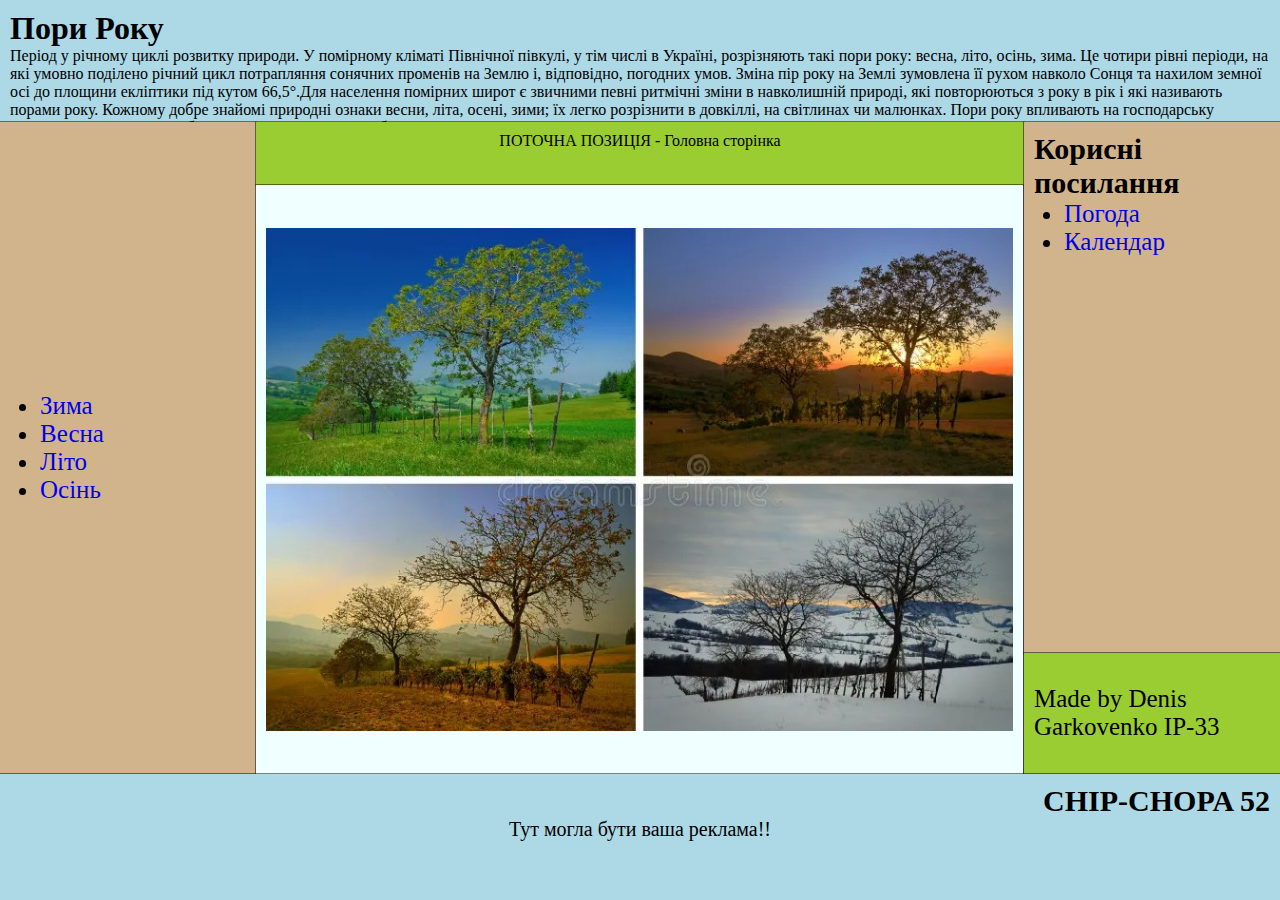
<file: index.html>
<!DOCTYPE html>
<html lang="en">
<head>
    <meta charset="UTF-8">
    <meta name="viewport" content="width=device-width, initial-scale=1.0">
    <title>Лабораторная работа №3</title>
    <link rel="stylesheet" href="styles.css">
</head>
<body>
    <div class="container">
        <div class="item item_1">
            <h1>Пори Року</h1>
            <p>Період у річному циклі розвитку природи. У помірному кліматі Північної півкулі, у тім числі в Україні, розрізняють такі пори року: весна, літо, осінь, зима. Це чотири рівні періоди, на які умовно поділено річний цикл потрапляння сонячних променів на Землю і, відповідно, погодних умов.

                Зміна пір року на Землі зумовлена її рухом навколо Сонця та нахилом земної осі до площини екліптики під кутом 66,5°.Для населення помірних широт є звичними певні ритмічні зміни в навколишній природі, які повторюються з року в рік і які називають порами року. Кожному добре знайомі природні ознаки весни, літа, осені, зими; їх легко розрізнити в довкіллі, на світлинах чи малюнках. Пори року впливають на господарську діяльність, планування робочого часу і відпочинку, побут і стан здоров'я</p>
        </div>
        <div class="item item_2">
            <ul>
                <li><a href="pages/winter.html">Зима</a></li>
                <li><a href="pages/spring.html">Весна</a></li>
                <li><a href="pages/summer.html">Літо</a></li>
                <li><a href="pages/autumn.html">Осінь</a></li>
            </ul>
        </div>
        <div class="item item_3">
            <p>ПОТОЧНА ПОЗИЦІЯ - Головна сторінка</p>
        </div>
        <div class="item item_4">
            <h2>Корисні посилання </h2>
                    <div class ="usefull-links">
                        <ul>
                            <li><a href = "https://weather.com/weather/tenday/l/Kyiv+Ukraine?canonicalCityId=0b66fcc8c4490e8b96bcf6af087a80df429e7ce442645cf1a27546703dbd551a"> Погода </a></li>
                            <li><a href = "https://www.timeanddate.com/calendar/"> Календар </a></li>
                        </ul>

                    </div>
        </div>
        <div class="item item_5">
            <img src="pictures/fourseas.jpg" >
        </div>
        <div class="item item_6">
            <p>
                Made by Denis Garkovenko IP-33       
            </p>
        </div>
        <div class="item item_7">
            <h1>CHIP-CHOPA 52</h1>
            <p>Тут могла бути ваша реклама!!</p>
        </div>
    </div>
</body>
</html>
</file>
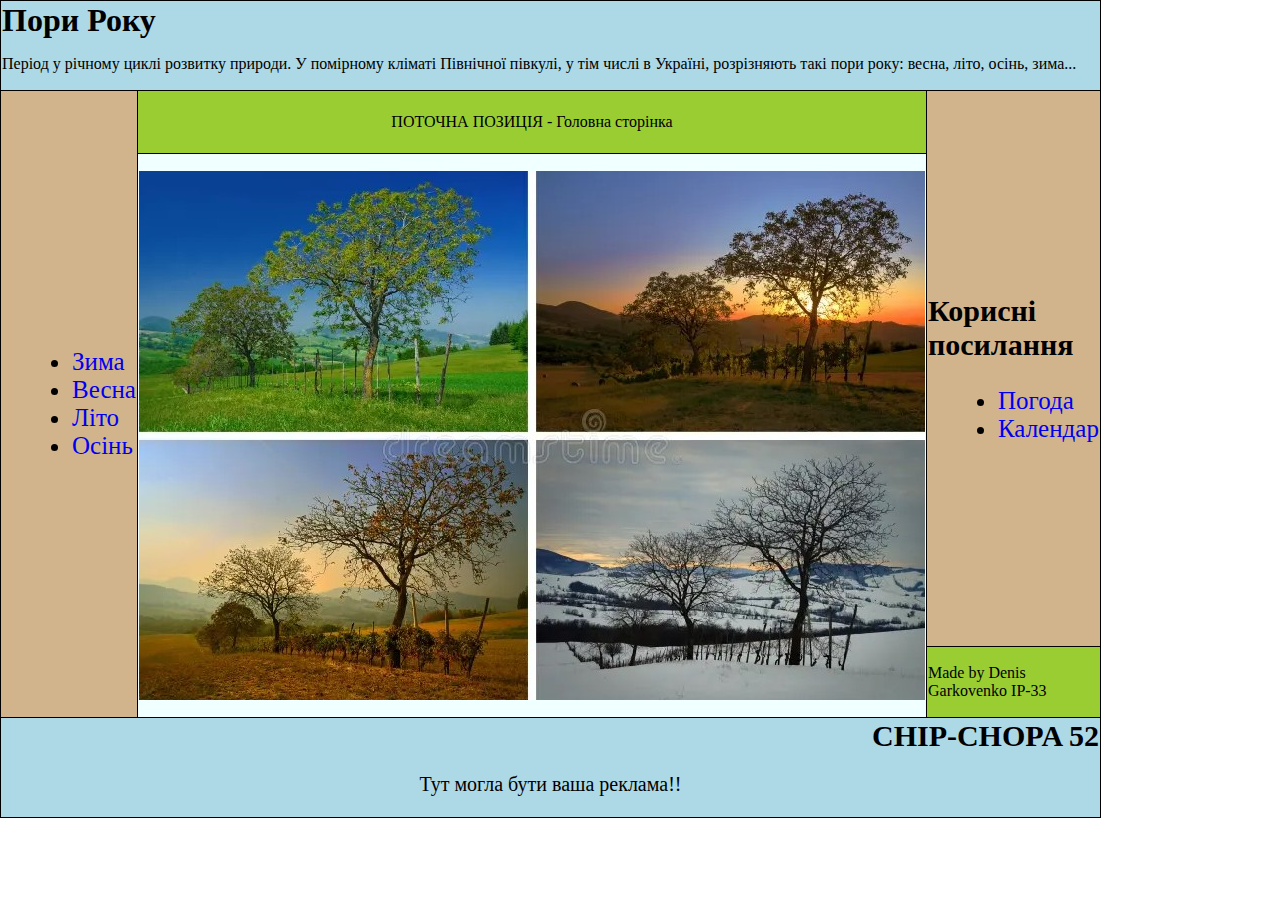
<file: emailPage/index.html>
<!DOCTYPE html PUBLIC "-//W3C//DTD XHTML 1.0 Transitional//EN" "http://www.w3.org/TR/xhtml1/DTD/xhtml1-transitional.dtd">
<html lang="en">
<head>
    <meta charset="UTF-8">
    <meta name="viewport" content="width=device-width, initial-scale=1.0">
    <title>Лабораторная работа №3_3</title>
</head>
<body style="height: 60%; margin: 0; padding: 0; box-sizing: border-box;">
    <table style="width: 50%; border-collapse: collapse; border-spacing: 0;">
        <tr>
            <td colspan="3" style="border: 1px solid black; height: 80px; vertical-align: middle; background-color: lightblue;">
                <h1 style="margin: 0;">Пори Року</h1>
                <p>Період у річному циклі розвитку природи. У помірному кліматі Північної півкулі, у тім числі в Україні, розрізняють такі пори року: весна, літо, осінь, зима...</p>
            </td>
        </tr>
        <tr>
            <td rowspan="3" style="border: 1px solid black; font-size: 30px; height: 600px; width: 300px; background-color: tan;">
                <ul style="margin-left: 30px; font-size: 25px;">
                    <li><a href="https://quaswexnt.github.io/web_lab3/pages/winter.html" style="text-decoration: none;">Зима</a></li>
                    <li><a href="https://quaswexnt.github.io/web_lab3/pages/spring.html" style="text-decoration: none;">Весна</a></li>
                    <li><a href="https://quaswexnt.github.io/web_lab3/pages/summer.html" style="text-decoration: none;">Літо</a></li>
                    <li><a href="https://quaswexnt.github.io/web_lab3/pages/autumn.html" style="text-decoration: none;">Осінь</a></li>
                </ul>
            </td>
            <td style="border: 1px solid black; text-align: center; height: 60px; background-color: yellowgreen;">
                <p>ПОТОЧНА ПОЗИЦІЯ - Головна сторінка</p>
            </td>
            <td rowspan="2" style="border: 1px solid black; height: 540px; width: 300px; background-color: tan;">
                <h2 style="font-size: 30px;">Корисні посилання</h2>
                <ul style="margin-left: 30px; font-size: 25px;">
                    <li><a href="https://weather.com/weather/tenday/l/Kyiv+Ukraine?canonicalCityId=0b66fcc8c4490e8b96bcf6af087a80df429e7ce442645cf1a27546703dbd551a" style="text-decoration: none;">Погода</a></li>
                    <li><a href="https://www.timeanddate.com/calendar/" style="text-decoration: none;">Календар</a></li>
                </ul>
            </td>
        </tr>
        <tr>
            <td rowspan="2" style="text-align: center; border: 1px solid black; height: 535px; width: 900px; background-color: azure; vertical-align: middle;">
                <p><img src="https://quaswexnt.github.io/web_lab3/pictures/fourseas.jpg" alt=""></p>
            </td>
        </tr>
        <tr>
            <td style="border: 1px solid black; height: 60px; background-color: yellowgreen;">
                <p>Made by Denis Garkovenko IP-33</p>
            </td>
        </tr>
        <tr>
            <td colspan="3" style="border: 1px solid black; text-align: center; height: 80px; background-color: lightblue; font-size: 20px;">
                <h1 style="margin: 0; text-align: end; font-size: 30px;">CHIP-CHOPA 52</h1>
                <p>Тут могла бути ваша реклама!!</p>
            </td>
        </tr>
    </table>
</body>
</html>
</file>
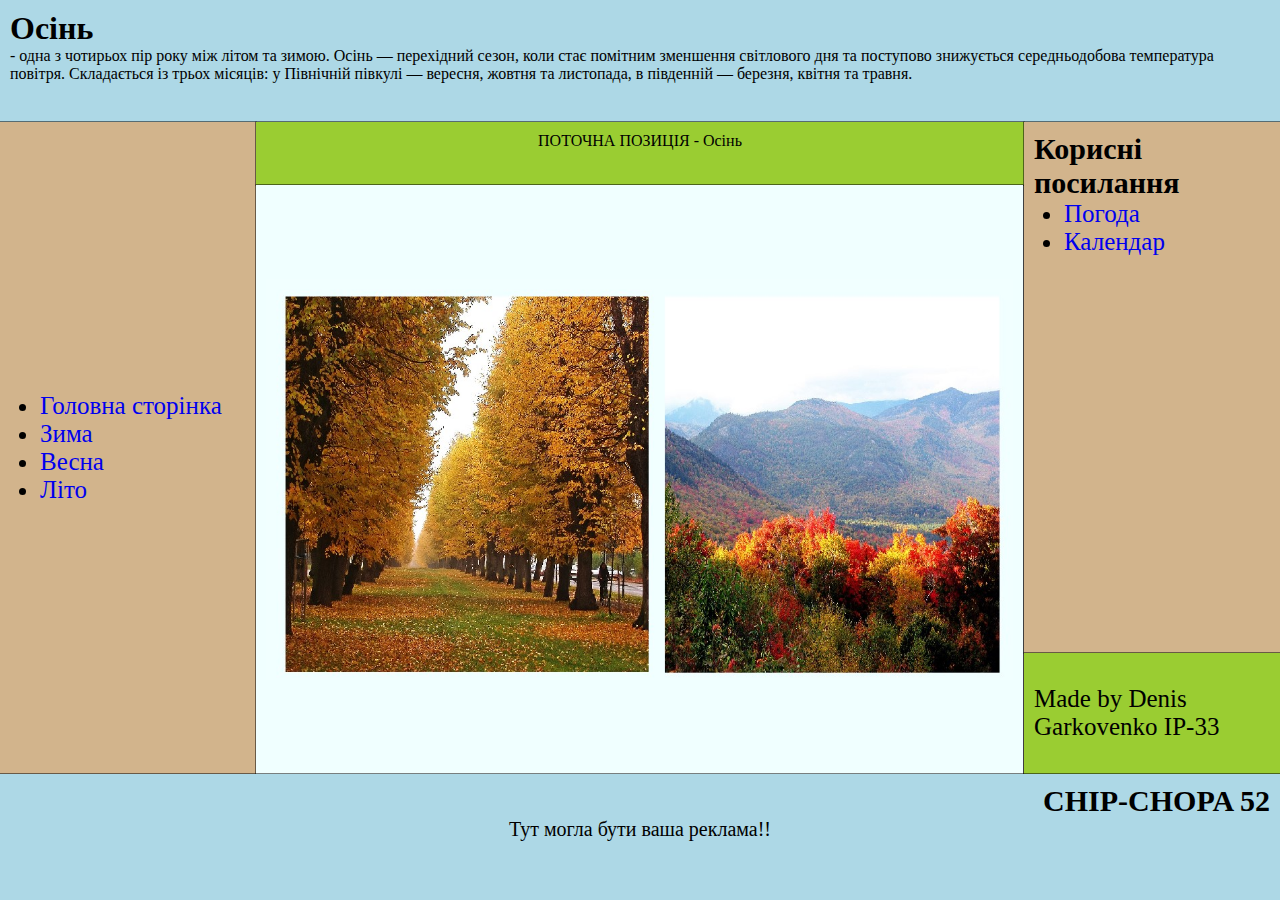
<file: pages/autumn.html>
<!DOCTYPE html>
<html lang="en">
<head>
    <meta charset="UTF-8">
    <meta name="viewport" content="width=device-width, initial-scale=1.0">
    <title>Лабораторная работа №3</title>
    <link rel="stylesheet" href=../styles.css>
</head>
<body>
    <div class="container">
        <div class="item item_1">
            <h1>Осінь</h1>
            <p> - одна з чотирьох пір року між літом та зимою. Осінь — перехідний сезон, коли стає помітним зменшення світлового дня та поступово знижується середньодобова температура повітря. Складається із трьох місяців: у Північній півкулі — вересня, жовтня та листопада, в південній — березня, квітня та травня.</p>

        </div>
        <div class="item item_2">
            <ul>
                <li><a href="../index.html"> Головна сторінка</a></li>
                        <li><a href="../pages/winter.html"> Зима</a></li>
                        <li><a href="../pages/spring.html"> Весна</a></li>
                        <li><a href="../pages/summer.html"> Літо</a></li>
            </ul>
        </div>
        <div class="item item_3">
            <p>ПОТОЧНА ПОЗИЦІЯ - Осінь</p>
        </div>
        <div class="item item_4">
            <h2>Корисні посилання </h2>
                    <div class ="usefull-links">
                        <ul>
                            <li><a href = "https://weather.com/weather/tenday/l/Kyiv+Ukraine?canonicalCityId=0b66fcc8c4490e8b96bcf6af087a80df429e7ce442645cf1a27546703dbd551a"> Погода </a></li>
                            <li><a href = "https://www.timeanddate.com/calendar/"> Календар </a></li>
                        </ul>

                    </div>
        </div>
        <div class="item item_5">
            <img src="../pictures/aut.jpg">
        </div>
        <div class="item item_6">
            <p>
                Made by Denis Garkovenko IP-33       
            </p>
        </div>
        <div class="item item_7">
            <h1>CHIP-CHOPA 52</h1>
            <p>Тут могла бути ваша реклама!!</p>
        </div>
    </div>
</body>
</html>
</file>
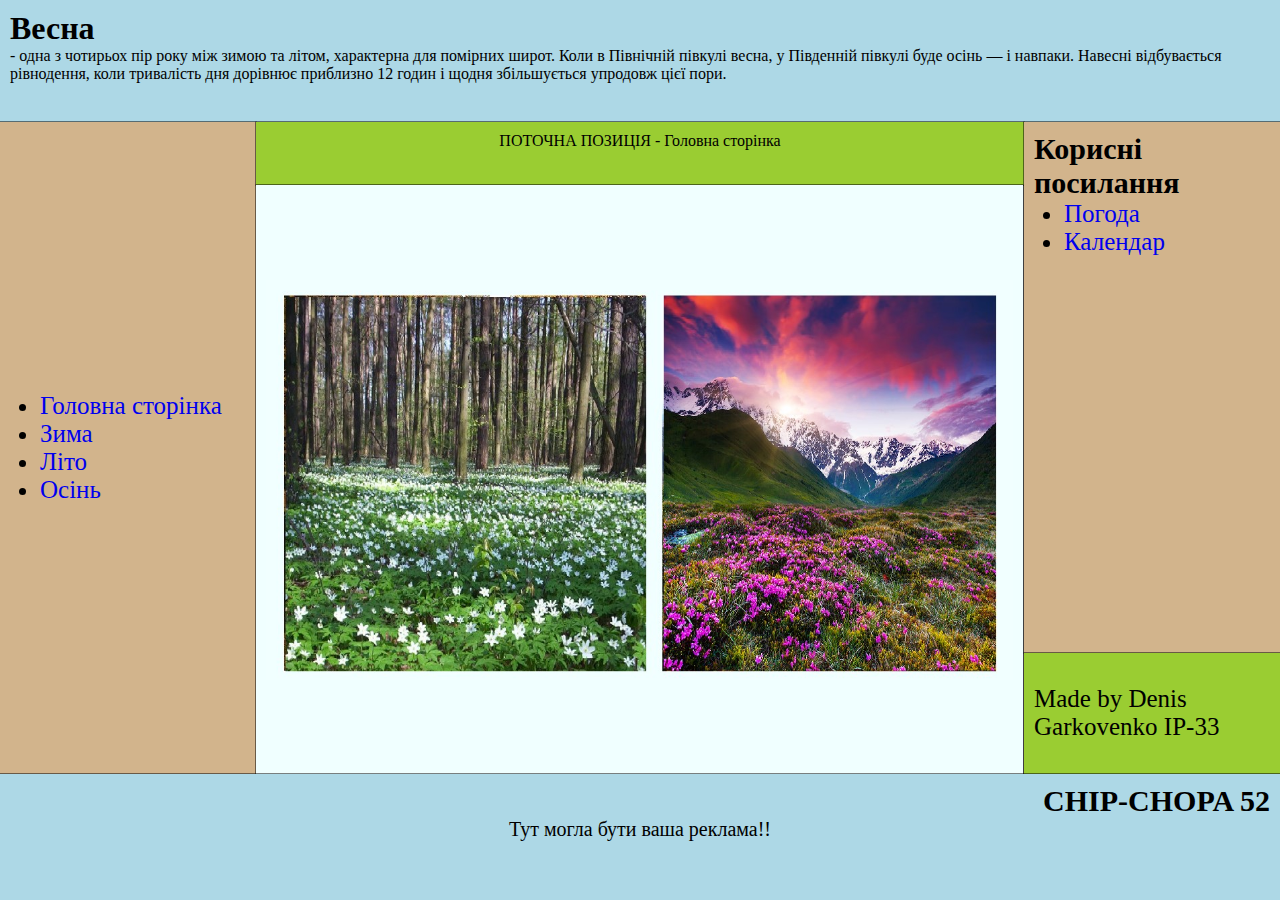
<file: pages/spring.html>
<!DOCTYPE html>
<html lang="en">
<head>
    <meta charset="UTF-8">
    <meta name="viewport" content="width=device-width, initial-scale=1.0">
    <title>Лабораторная работа №3</title>
    <link rel="stylesheet" href="../styles.css">
</head>
<body>
    <div class="container">
        <div class="item item_1">
            <h1>Весна</h1>
            <p>- одна з чотирьох пір року між зимою та літом, характерна для помірних широт. Коли в Північній півкулі весна, у Південній півкулі буде осінь — і навпаки. Навесні відбувається рівнодення, коли тривалість дня дорівнює приблизно 12 годин і щодня збільшується упродовж цієї пори.</p>
        </div>
        <div class="item item_2">
            <ul>
                <li><a href="../index.html"> Головна сторінка</a></li>
                        <li><a href="../pages/winter.html"> Зима</a></li>
                        <li><a href="../pages/summer.html"> Літо</a></li>
                        <li><a href="../pages/autumn.html"> Осінь</a></li>
            </ul>
        </div>
        <div class="item item_3">
            <p>ПОТОЧНА ПОЗИЦІЯ - Головна сторінка</p>
        </div>
        <div class="item item_4">
            <h2>Корисні посилання </h2>
                    <div class ="usefull-links">
                        <ul>
                            <li><a href = "https://weather.com/weather/tenday/l/Kyiv+Ukraine?canonicalCityId=0b66fcc8c4490e8b96bcf6af087a80df429e7ce442645cf1a27546703dbd551a"> Погода </a></li>
                            <li><a href = "https://www.timeanddate.com/calendar/"> Календар </a></li>
                        </ul>

                    </div>
        </div>
        <div class="item item_5">
            <img src="../pictures/spr.jpg"  usemap="#image-map">
            
        </div>
        <div class="item item_6">
            <p>
                Made by Denis Garkovenko IP-33       
            </p>
        </div>
        <div class="item item_7">
            <h1>CHIP-CHOPA 52</h1>
            <p>Тут могла бути ваша реклама!!</p>
        </div>
    </div>
</body>
</html>
</file>
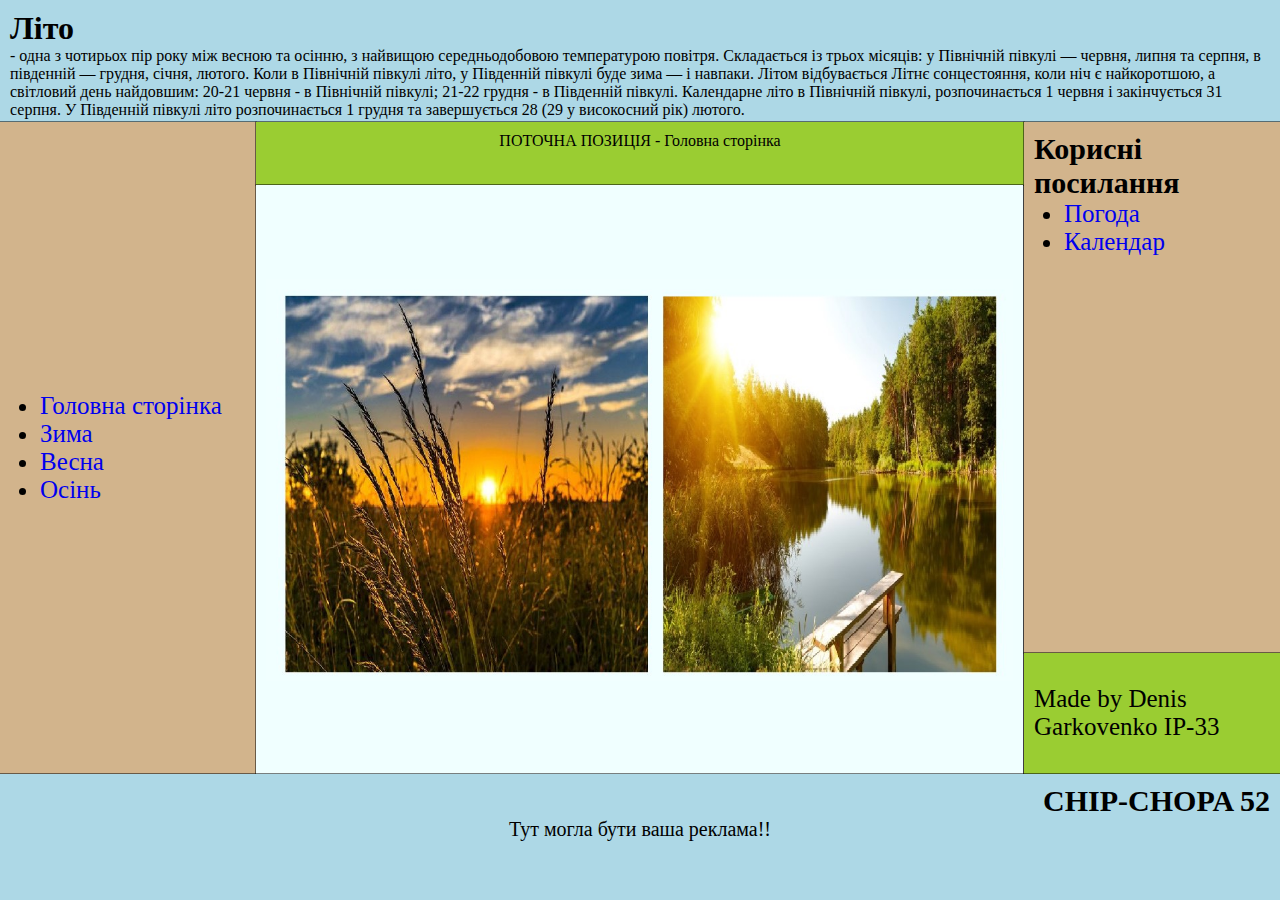
<file: pages/summer.html>
<!DOCTYPE html>
<html lang="en">
<head>
    <meta charset="UTF-8">
    <meta name="viewport" content="width=device-width, initial-scale=1.0">
    <title>Лабораторная работа №3</title>
    <link rel="stylesheet" href="../styles.css">
</head>
<body>
    <div class="container">
        <div class="item item_1">
            <h1>Літо</h1>
            <p>- одна з чотирьох пір року між весною та осінню, з найвищою середньодобовою температурою повітря. Складається із трьох місяців: у Північній півкулі — червня, липня та серпня, в південній — грудня, січня, лютого. Коли в Північній півкулі літо, у Південній півкулі буде зима — і навпаки. Літом відбувається Літнє сонцестояння, коли ніч є найкоротшою, а світловий день найдовшим: 20-21 червня - в Північній півкулі; 21-22 грудня - в Південній півкулі.

                Календарне літо в Північній півкулі, розпочинається 1 червня і закінчується 31 серпня. У Південній півкулі літо розпочинається 1 грудня та завершується 28 (29 у високосний рік) лютого.</p>
        </div>
        <div class="item item_2">
            <ul>
                <li><a href="../index.html"> Головна сторінка</a></li>
                        <li><a href="../pages/winter.html"> Зима</a></li>
                        <li><a href="../pages/spring.html"> Весна</a></li>
                        <li><a href="../pages/autumn.html"> Осінь</a></li>
            </ul>
        </div>
        <div class="item item_3">
            <p>ПОТОЧНА ПОЗИЦІЯ - Головна сторінка</p>
        </div>
        <div class="item item_4">
            <h2>Корисні посилання </h2>
                    <div class ="usefull-links">
                        <ul>
                            <li><a href = "https://weather.com/weather/tenday/l/Kyiv+Ukraine?canonicalCityId=0b66fcc8c4490e8b96bcf6af087a80df429e7ce442645cf1a27546703dbd551a"> Погода </a></li>
                            <li><a href = "https://www.timeanddate.com/calendar/"> Календар </a></li>
                        </ul>

                    </div>
        </div>
        <div class="item item_5">
            <img src="../pictures/sum.jpg"  usemap="#image-map">
            
        </div>
        <div class="item item_6">
            <p>
                Made by Denis Garkovenko IP-33       
            </p>
        </div>
        <div class="item item_7">
            <h1>CHIP-CHOPA 52</h1>
            <p>Тут могла бути ваша реклама!!</p>
        </div>
    </div>
</body>
</html>
</file>
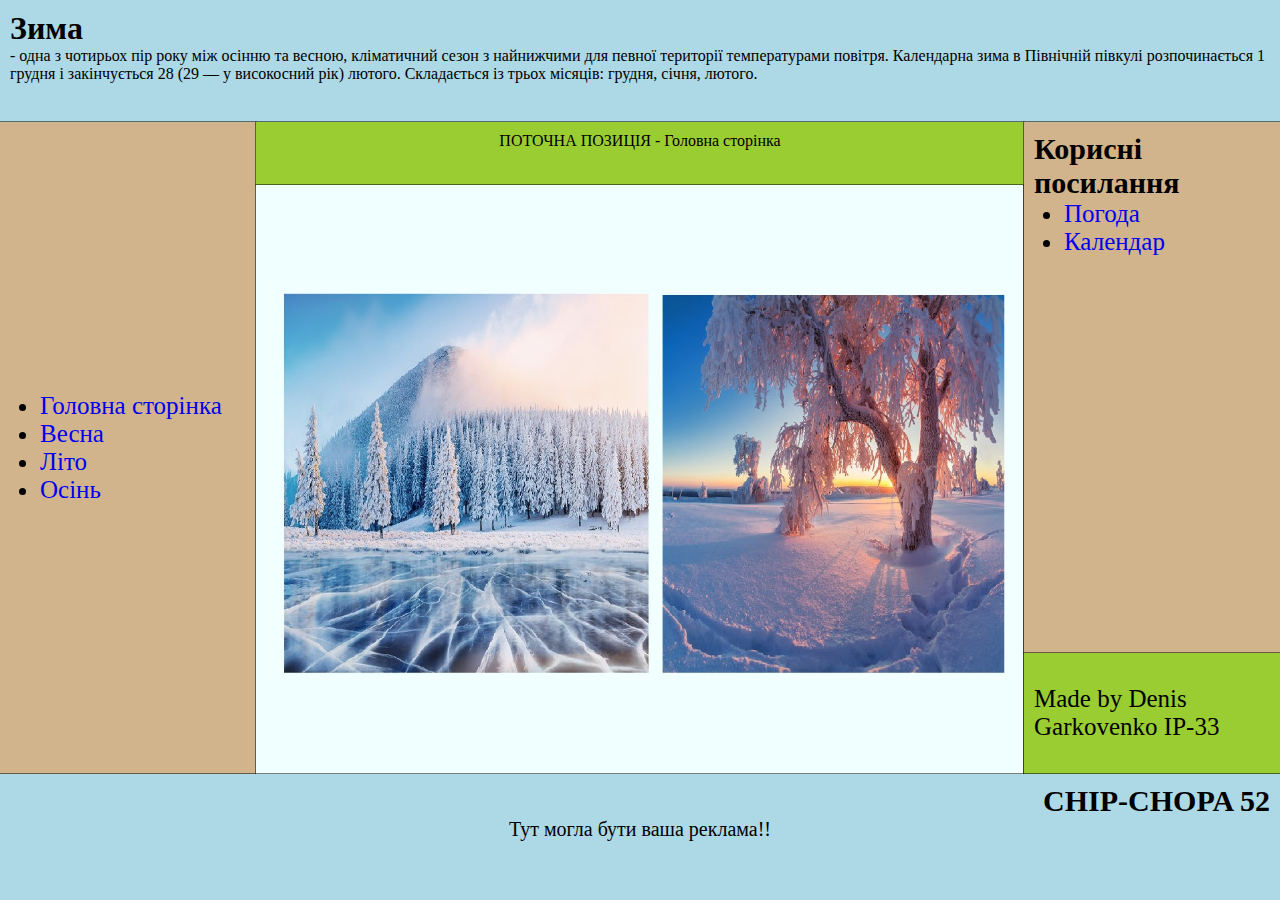
<file: pages/winter.html>
<!DOCTYPE html>
<html lang="en">
<head>
    <meta charset="UTF-8">
    <meta name="viewport" content="width=device-width, initial-scale=1.0">
    <title>Лабораторная работа №3</title>
    <link rel="stylesheet" href="../styles.css">
</head>
<body>
    <div class="container">
        <div class="item item_1">
            <h1>Зима</h1>
            <p>- одна з чотирьох пір року між осінню та весною, кліматичний сезон з найнижчими для певної території температурами повітря. Календарна зима в Північній півкулі розпочинається 1 грудня і закінчується 28 (29 — у високосний рік) лютого. Складається із трьох місяців: грудня, січня, лютого.</p>
        </div>
        <div class="item item_2">
            <ul>
                <li><a href="../index.html"> Головна сторінка</a></li>
                        <li><a href="../pages/spring.html"> Весна</a></li>
                        <li><a href="../pages/summer.html"> Літо</a></li>
                        <li><a href="../pages/autumn.html"> Осінь</a></li>
            </ul>
        </div>
        <div class="item item_3">
            <p>ПОТОЧНА ПОЗИЦІЯ - Головна сторінка</p>
        </div>
        <div class="item item_4">
            <h2>Корисні посилання </h2>
                    <div class ="usefull-links">
                        <ul>
                            <li><a href = "https://weather.com/weather/tenday/l/Kyiv+Ukraine?canonicalCityId=0b66fcc8c4490e8b96bcf6af087a80df429e7ce442645cf1a27546703dbd551a"> Погода </a></li>
                            <li><a href = "https://www.timeanddate.com/calendar/"> Календар </a></li>
                        </ul>

                    </div>
        </div>
        <div class="item item_5">
            <img src="../pictures/win.jpg"  usemap="#image-map">
            
        </div>
        <div class="item item_6">
            <p>
                Made by Denis Garkovenko IP-33       
            </p>
        </div>
        <div class="item item_7">
            <h1>CHIP-CHOPA 52</h1>
            <p>Тут могла бути ваша реклама!!</p>
        </div>
    </div>
</body>
</html>
</file>
<file: styles.css>
* {
    margin: 0;
    padding: 0;
    box-sizing: border-box; 
}

html, body {
    height: 100%;
    overflow-x: hidden; 
}

a {
    text-decoration: none;
  
  }
  a:hover{
    color:red;
  }

.container {
    display: grid;
    grid-template-columns: 20% 1fr 20%; 
    gap: 0px; 
    height: 100%;
    grid-auto-rows: minmax(10,auto);
}

.item {
    box-shadow: 0 0 0 0.5px black;
    padding: 10px;
    
}

.item_1 {
    background-color: lightblue;
    grid-column: 1 / 4; 
    height: 13.5vh;
}

.item_2 {
    background-color: tan;
    grid-column: 1 / 2; 
    grid-row: 2;
    height: 72.5vh;
    width: 100%; 
    font-size: 30px;
    align-content: center;
}

.item_2 ul{
    margin-left: 30px;
    font-size: 25px;
  }

.item_3 {
    background-color: yellowgreen;
    grid-column: 2 / 3; 
    grid-row: 2; 
    height: 7vh;
    justify-self: center;
    width: 100%; 
    text-align: center;
}

.item_4 {
    background-color: tan;
    grid-column: 3 / 4;
    grid-row: 2;
    height: 59vh;
    width: 100%;
}
.item_4 ul{
    margin-left: 30px;
    font-size: 25px;
  }
  .item_4 h2 {
    font-size: 30px;
  }

  .item_5 {
    background-color: azure;
    grid-column: 2 / 3;
    grid-row: 2;
    align-self: end;
    height: 65.4vh;
    width: 99.9%;
    display: grid;
    justify-content: center; 
    align-items: center; 
}

.item_5 img {
    width: 90vh;
   
    object-fit: contain; 
}

.item_6 {
    background-color: yellowgreen;
    grid-column: 3 / 4;
    grid-row: 2;
    align-self: end;
    height: 13.5vh;
    width: 100%; 
    font-size: 25px;
    align-content: center ;
}

.item_7 {
    background-color: lightblue;
    grid-column: 1 / 4; 
    height: 14vh;
    text-align: center;
    
}

.item_7 h1 {
    margin: 0;
    text-align: end;
    font-size: 30px;
}

.item_7 p{
    font-size:20px
}
.item_5 img {
    max-width: 100%; 
    height: auto; 
    display: block;
  }

  @media (max-width: 768px) {
    .container {
        display: grid;
        grid-template-columns: 1fr; 
        grid-template-rows: auto ; 
        gap: 0; /* Убираем зазоры между строками */
    }

    .item {
        grid-column: 1 / 2; 
        font-size: 1.8vw;
        margin: 0;
        
    }

    .item_1 {
        grid-row: 1;
        height: auto ;
        
    }
    .item_1 p{
        font-size: clamp(1rem, 2vw, 2.5rem);
        
    }
    
    .item_1 h1{
        font-size: clamp(1.5rem, 1.85rem, 2rem);
    }

    .item_3 {
        grid-row: 2;
        height: auto;
        font-size: 3vw;
    }

    .item_5 {
        grid-row: 3; 
        height: auto;
    }

    .item_4 {
        grid-row: 4;
        height: auto;
        display: flex;
        justify-content: space-between;
        align-items: center;
        padding: 0 1rem;
    }
    
    .item_4 ul {
        display: flex;
        list-style: none;
        margin: 0;
        padding: 0; 
    }
    
    .item_4 ul li {
        margin-right: 1rem;
        font-size: 3vw;
    }
    
    .item_4 h2 {
        margin: 0;
        text-align: right;
        font-size: clamp(1.2rem, 3vw, 2.8rem);
    }

    .item_2 {
        grid-row: 5;
        height: auto;
    }
    .item_2 ul {
        text-align: center; 
        padding: 0; 
        margin: 0;
        list-style: none;
    }
    
    .item_2 ul li {
        display: inline;
        margin: 0 10px; 
        font-size: clamp(1rem, 3.5vw, 4rem);
    }

    .item_6 {
        grid-row: 6;
        height: auto;
        font-size: clamp(1rem, 2.5vw, 2rem);
        text-align: center;
    }

    .item_7 {
        grid-row: 7;
        height: auto;
        text-align: start;
    }

    .item_5 img {
        width: 100%;
        height: 50.5vh;
        display: block;
        margin: 0; 
        padding: 0; 
    }
    .item_7 p {
        text-align: center;
        font-size: clamp(1rem, 2.5vw, 2rem);
    }

    .item_7 h1 {
        margin: 0;
        text-align: end;
        font-size: clamp(1rem, 2vw, 2.5rem);
    }

}
</file>
